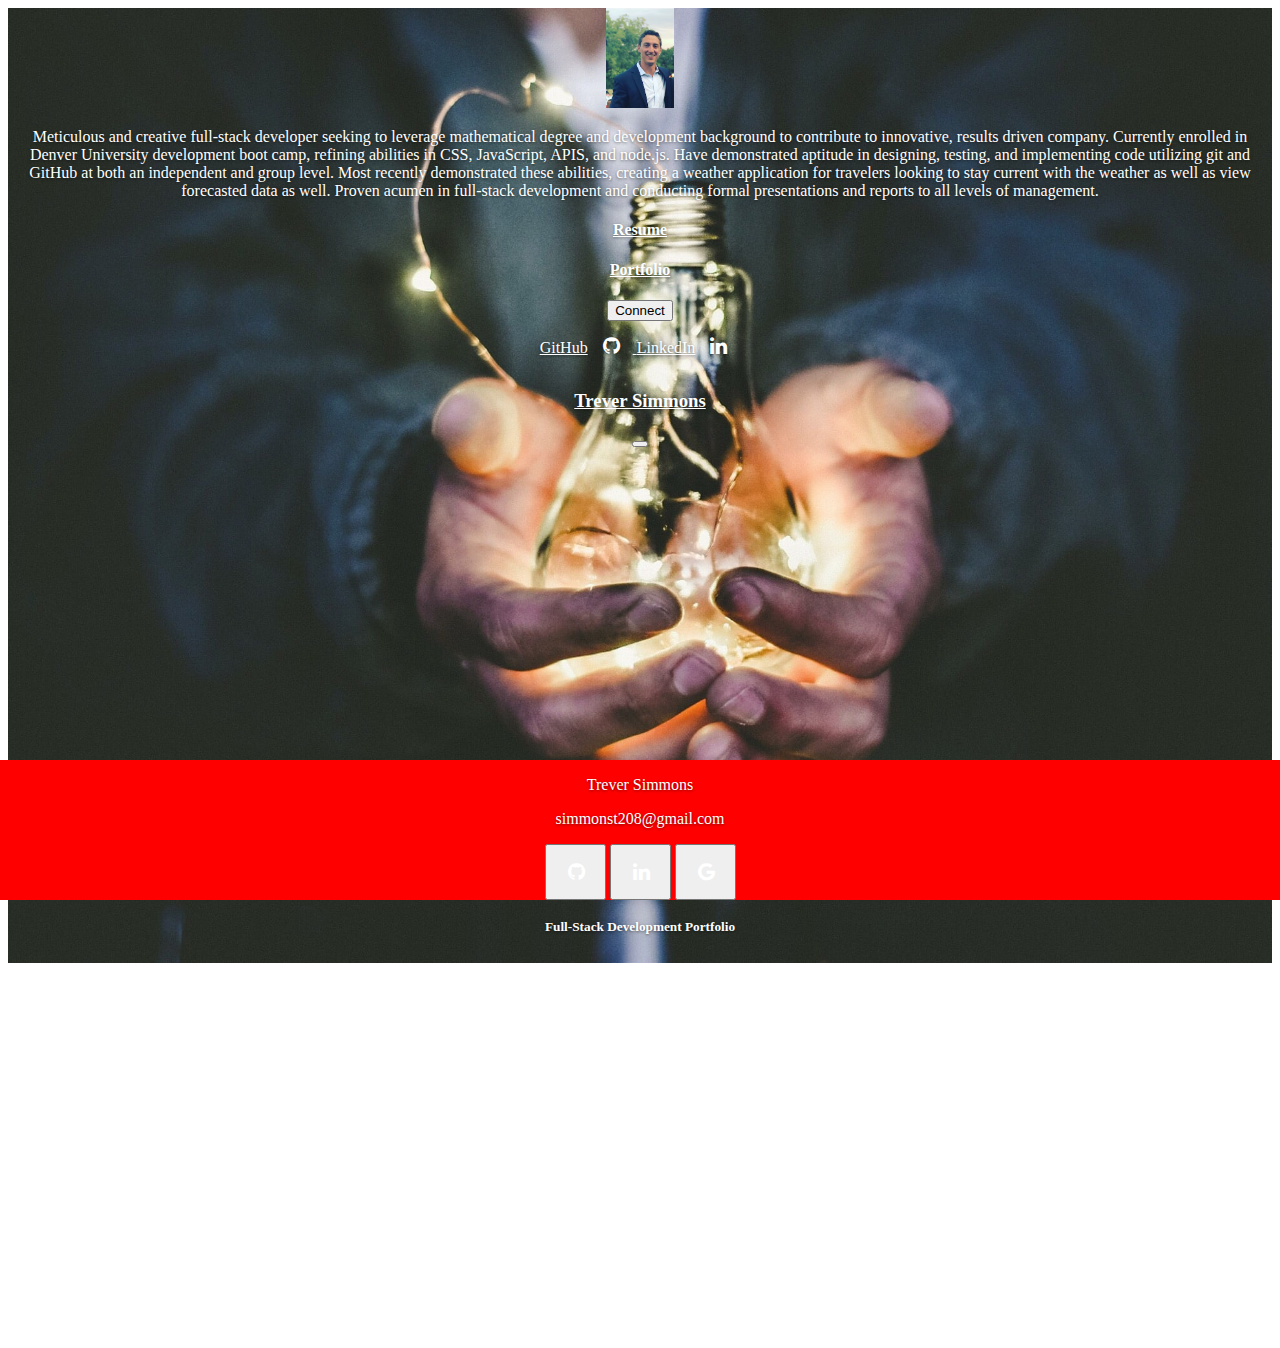
<file: index.html>
<!doctype html>
<html lang="en">

<head>
  <meta charset="utf-8">
  <meta name="viewport" content="width=device-width, initial-scale=1, shrink-to-fit=no">
  <link rel="stylesheet" href="https://stackpath.bootstrapcdn.com/bootstrap/4.5.0/css/bootstrap.min.css"
    integrity="sha384-9aIt2nRpC12Uk9gS9baDl411NQApFmC26EwAOH8WgZl5MYYxFfc+NcPb1dKGj7Sk" crossorigin="anonymous">
  <link rel="stylesheet" href="https://cdnjs.cloudflare.com/ajax/libs/font-awesome/4.7.0/css/font-awesome.min.css">
  <link rel="stylesheet" hrey="assets/bootstrap-social.css">
  <link rel="stylesheet" href="style.css">
  <script src="https://ajax.googleapis.com/ajax/libs/jquery/3.5.1/jquery.min.js"></script>
  <title>T.Simmons Portfolio</title>
</head>

<body>
  <header>
    <div class="collapse bg-dark" id="navbarHeader">
      <div class="container">
        <div class="row">
          <div class="col-sm-8 col-md-7 py-4">
            <img src="assets/prof.jpg" id="myImage" class=" align-self-center mr-3" alt="...">
            <p class="text-muted">Meticulous and creative full-stack developer seeking to leverage mathematical degree and development background to contribute to innovative, results driven company. Currently enrolled in Denver University development boot camp, refining abilities in CSS, JavaScript, APIS, and node.js. Have demonstrated aptitude in designing, testing, and implementing code utilizing git and GitHub at both an independent and group level. Most recently demonstrated these abilities, creating a weather application for travelers looking to stay current with the weather as well as view forecasted data as well. Proven acumen in full-stack development and conducting formal presentations and reports to all levels of management. </p>
          </div>
          <div class="col-sm-4 offset-md-1 py-4">
            <h4 class="text-white"> <a target="_blank" href="assets/simmonsResume.pdf" class="text-white"> Resume </a>
            </h4>
            <h4 class="text-white"> <a href="portfolio.html" class="text-white"> Portfolio </a></h4>
              <div class="btn-group" role="group">
                <button id="btnGroupDrop1" type="button" class="btn btn-secondary dropdown-toggle text-white"
                  data-toggle="dropdown" aria-haspopup="true" aria-expanded="false">
                  Connect
                </button>
                
                <div class="dropdown-menu text-center" aria-labelledby="btnGroupDrop1">
                  <a target="_blank" href="https://github.com/simmonstrever" class="btn btn-block btn-social btn-lg-github">
                    GitHub<span class="fa fa-fw fa-github text-black"></span> 
                   </a>


                <a target="_blank" href="https://www.linkedin.com/in/simmonstrever/" class="btn btn-block btn-social btn-lg-linkedin">
                 LinkedIn<span class="fa fa-linkedin text-black"></span> 
                </a>
                </div>
              </div>
            </div>

          </div>
        </div>
      </div>
    </div>
    </div>
    </div>
    <div class="navbar navbar-dark bg-dark shadow-sm">
      <div class="container d-flex justify-content-between">
        <a href="" class="navbar-brand d-flex align-items-center">
          <h3 id="special"> Trever Simmons </h3>
        </a>
        <button class="navbar-toggler" type="button" data-toggle="collapse" data-target="#navbarHeader"
          aria-controls="navbarHeader" aria-expanded="false" aria-label="Toggle navigation">
          <span class="navbar-toggler-icon"></span>
        </button>
      </div>
    </div>
  </header>





  <div class="site-wrapper">
    <div class="site-wrapper-inner">
      <div class="container">
        <div class="inner cover">
          <h1 class="cover-heading"> Trever Simmons </h1>
          <h5 class="lead">Full-Stack Development Portfolio</h5>
        </div>
      </div>
    </div>
  </div>

  <footer class="footer mt-0">
    <div class="container-fluid padding mt-0 bg-dark">
      <div class="row mb-0 text-center">
        <div class="col-md-12 text-center">
          <p id="signature"> Trever Simmons </p>
          <p id="signature"> simmonst208@gmail.com </p>
          <div class="btn-group pt-0" role="group" aria-label="Basic example">
            <button type="button" class="btn"> <a target="_blank" href="https://github.com/simmonstrever"
                class="btn btn-social-icon btn-github px-0">
                <span class="fa fa-github text-white"></span>
              </a></button>
            <button type="button" class="btn px-0">
              <a target="_blank" href="https://www.linkedin.com/in/simmonstrever/"
                class="btn btn-social-icon btn-lg-linkedin">
                <span class="fa fa-linkedin text-white"></span>
              </a>
            </button>
            <button type="button" class="btn px-0">
              <a target="_blank" href="https://www.linkedin.com/in/simmonstrever/"
                class="btn btn-social btn-block btn-google text-white"><span class="fa fa-google"></span>
              </a>
            </button>
          </div>
        </div>
      </div>
    </div>
  </footer>
</body>

<script src="https://code.jquery.com/jquery-3.5.1.slim.min.js"
  integrity="sha384-DfXdz2htPH0lsSSs5nCTpuj/zy4C+OGpamoFVy38MVBnE+IbbVYUew+OrCXaRkfj" crossorigin="anonymous"></script>
<script src="https://cdn.jsdelivr.net/npm/popper.js@1.16.0/dist/umd/popper.min.js"
  integrity="sha384-Q6E9RHvbIyZFJoft+2mJbHaEWldlvI9IOYy5n3zV9zzTtmI3UksdQRVvoxMfooAo" crossorigin="anonymous"></script>
<script src="https://stackpath.bootstrapcdn.com/bootstrap/4.5.0/js/bootstrap.min.js"
  integrity="sha384-OgVRvuATP1z7JjHLkuOU7Xw704+h835Lr+6QL9UvYjZE3Ipu6Tp75j7Bh/kR0JKI" crossorigin="anonymous"></script>
<script src="script.js"></script>
</body>

</html>
</file>
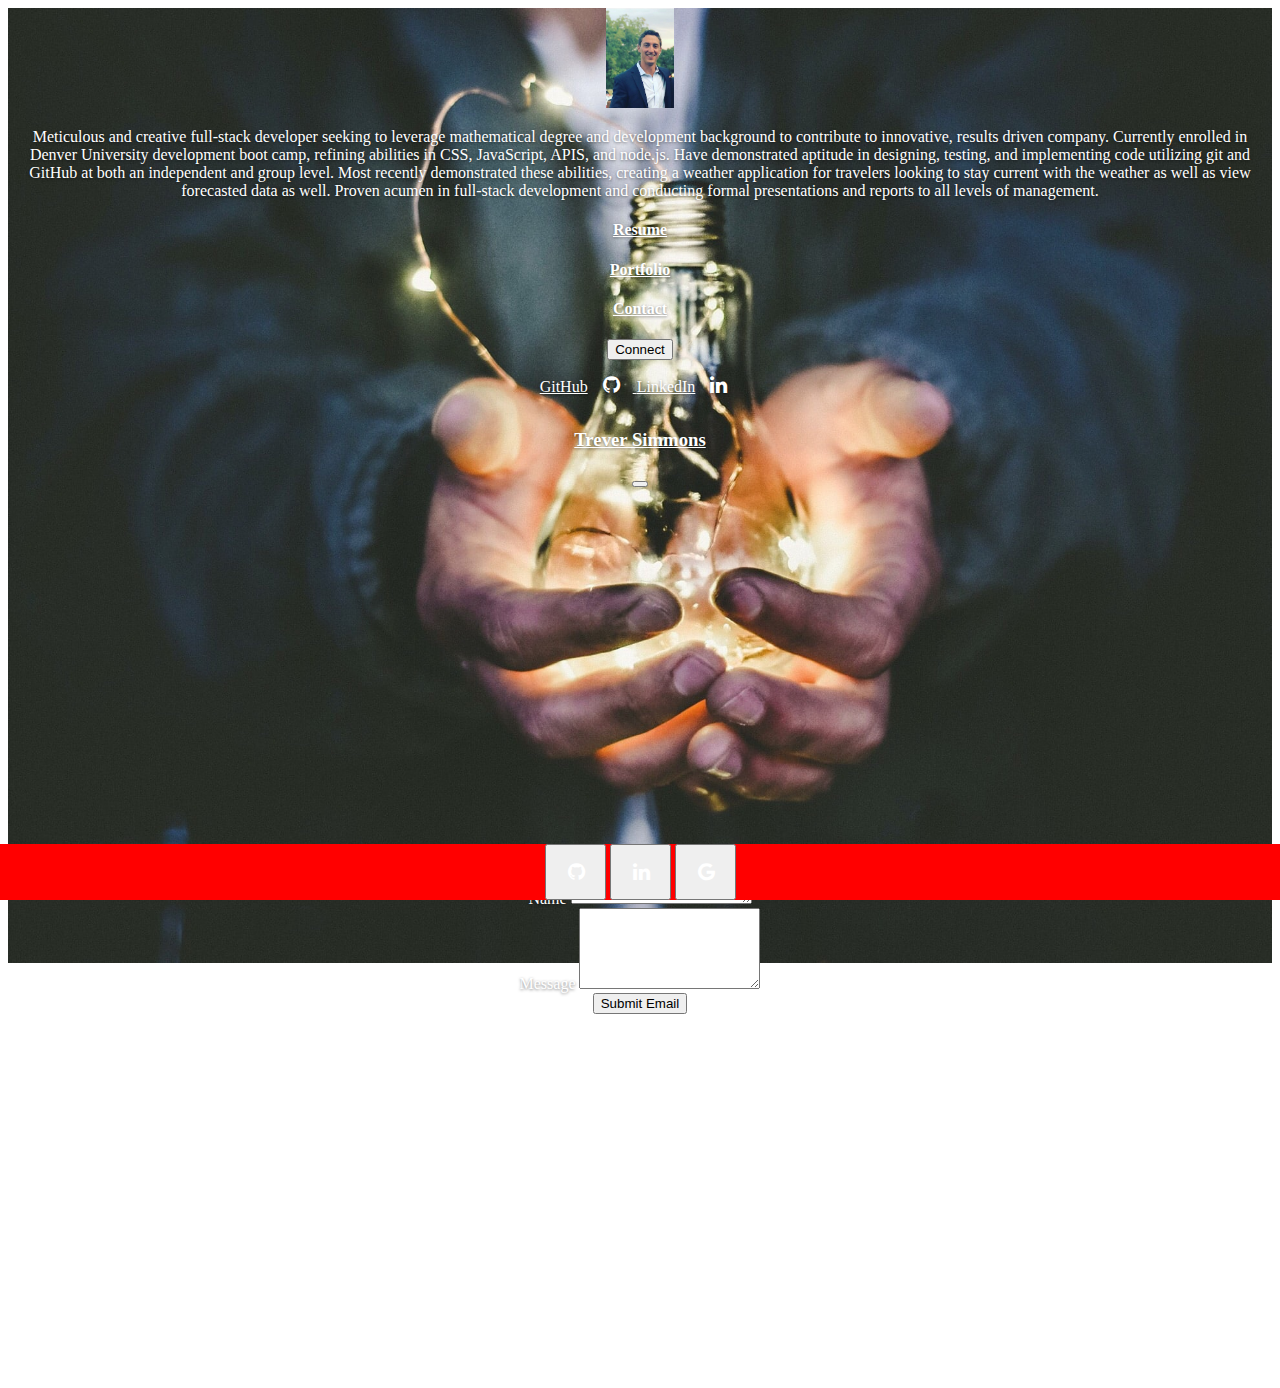
<file: contact.html>
<!doctype html>
<html lang="en">

<head>
  <!-- Required meta tags -->
  <meta charset="utf-8">
  <meta name="viewport" content="width=device-width, initial-scale=1, shrink-to-fit=no">

  <!-- Bootstrap CSS -->
  <link rel="stylesheet" href="https://stackpath.bootstrapcdn.com/bootstrap/4.5.0/css/bootstrap.min.css"
    integrity="sha384-9aIt2nRpC12Uk9gS9baDl411NQApFmC26EwAOH8WgZl5MYYxFfc+NcPb1dKGj7Sk" crossorigin="anonymous">
  <link rel="stylesheet" href="https://cdnjs.cloudflare.com/ajax/libs/font-awesome/4.7.0/css/font-awesome.min.css">
  <link rel="stylesheet" href="style.css">
  <link href="https://fonts.googleapis.com/css2?family=Mrs+Saint+Delafield&display=swap" rel="stylesheet">
  <script src="https://ajax.googleapis.com/ajax/libs/jquery/3.5.1/jquery.min.js"></script>

  <title>T.Simmons Contact</title>
</head>

<body>
  <header>
    <div class="collapse bg-dark" id="navbarHeader">
      <div class="container">
        <div class="row">
          <div class="col-sm-8 col-md-7 py-4">
            <!-- <h4 class="text-white">About</h4> -->
            <img src="assets/prof.jpg" id="myImage" class=" align-self-center mr-3" alt="...">
            <p class="text-muted">Meticulous and creative full-stack developer seeking to leverage mathematical degree and development background to contribute to innovative, results driven company. Currently enrolled in Denver University development boot camp, refining abilities in CSS, JavaScript, APIS, and node.js. Have demonstrated aptitude in designing, testing, and implementing code utilizing git and GitHub at both an independent and group level. Most recently demonstrated these abilities, creating a weather application for travelers looking to stay current with the weather as well as view forecasted data as well. Proven acumen in full-stack development and conducting formal presentations and reports to all levels of management. </p>
          </div>
          <div class="col-sm-4 offset-md-1 py-4">
            <h4 class="text-white"> <a target="_blank" href="assets/Tsimmons_Resume.pdf" class="text-white"> Resume </a>
            </h4>
            <h4 class="text-white"> <a href="portfolio.html" class="text-white"> Portfolio </a></h4>
            <h4 class="text-white"><a href="contact.html" class="text-white"> Contact </a></h4>

              <div class="btn-group" role="group">
                <button id="btnGroupDrop1" type="button" class="btn btn-secondary dropdown-toggle"
                  data-toggle="dropdown" aria-haspopup="true" aria-expanded="false">
                  Connect
                </button>
                
                <div class="dropdown-menu text-center" aria-labelledby="btnGroupDrop1">
                  <a target="_blank" href="https://github.com/simmonstrever" class="btn btn-block btn-social btn-lg-github">
                    GitHub<span class="fa fa-github text-black"></span> 
                   </a>


                <a target="_blank" href="https://www.linkedin.com/in/simmonstrever/" class="btn btn-block btn-social btn-lg-linkedin">
                 LinkedIn<span class="fa fa-linkedin text-black"></span> 
                </a>
                </div>
              </div>
            </div>

          </div>
        </div>
      </div>
    </div>
    </div>
    </div>
    <div class="navbar navbar-dark bg-dark shadow-sm">
      <div class="container d-flex justify-content-between">
        <a href="#" class="navbar-brand d-flex align-items-center">
          <h3 id="special"> Trever Simmons </h3>
        </a>
        <button class="navbar-toggler" type="button" data-toggle="collapse" data-target="#navbarHeader"
          aria-controls="navbarHeader" aria-expanded="false" aria-label="Toggle navigation">
          <span class="navbar-toggler-icon"></span>
        </button>
      </div>
    </div>
  </header>





  <div class="site-wrapper" >

    <div class="site-wrapper-inner">

      <div class="container sky justify-content-center">
        <div class="col-md-6">
            <form>
                <div class="form-group text-center pt-3">
                    <label for="exampleFormControlInput1 " id="special">Email address</label>
                    <input type="email" class="form-control" id="exampleFormControlInput1"
                        placeholder="name@example.com">
                </div>
                <div class="form-group text-center">
                    <label for="exampleFormControlTextarea1 text-white" id="special">Name</label>
                    <textarea class="form-control" id="exampleFormControlTextarea1" rows="1"></textarea>
                </div>
                <div class="form-group text-center">
                    <label for="exampleFormControlTextarea1 text-white" id="special">Message</label>
                    <textarea class="form-control" id="exampleFormControlTextarea1" rows="5"></textarea>
                </div>
                <button class="btn btn-primary" type="submit">Submit Email </button>
            </form>
        </div>
    </div>
      <!-- <div class="container">
        <div class="inner cover">         
          <h1 class="cover-heading"> Contact Me: </h1>
          <form class="needs-validation" novalidate>
            <div class="form-row">
              <div class="col-md-4 mb-3">
                <label for="validationTooltip01">First name</label>
                <input type="text" class="form-control" id="validationTooltip01" placeholder="First name" value="Mark" required>
                <div class="valid-tooltip">
                  Looks good!
                </div>
              </div>
              <div class="col-md-4 mb-3">
                <label for="validationTooltip02">Last name</label>
                <input type="text" class="form-control" id="validationTooltip02" placeholder="Last name" value="Otto" required>
                <div class="valid-tooltip">
                  Looks good!
                </div>
              </div>
              <div class="col-md-4 mb-3">
                <label for="validationTooltipUsername">Username</label>
                <div class="input-group">
                  <div class="input-group-prepend">
                    <span class="input-group-text" id="validationTooltipUsernamePrepend">@</span>
                  </div>
                  <input type="text" class="form-control" id="validationTooltipUsername" placeholder="email" aria-describedby="validationTooltipUsernameAppend" required>
                  <div class="invalid-tooltip">
                    Please choose a unique and valid username.
                  </div>
                </div>
              </div>
            </div>
            <div class="form-row">
              <div class="col-md-6 mb-3">
                <label for="validationTooltip03">City</label>
                <input type="text" class="form-control" id="validationTooltip03" placeholder="City" required>
                <div class="invalid-tooltip">
                  Please provide a valid city.
                </div>
              </div>
              <div class="col-md-3 mb-3">
                <label for="validationTooltip04">State</label>
                <input type="text" class="form-control" id="validationTooltip04" placeholder="State" required>
                <div class="invalid-tooltip">
                  Please provide a valid state.
                </div>
              </div>
              <div class="col-md-3 mb-3">
                <label for="validationTooltip05">Zip</label>
                <input type="text" class="form-control" id="validationTooltip05" placeholder="Zip" required>
                <div class="invalid-tooltip">
                  Please provide a valid zip.
                </div>
              </div>
            </div>
            <button class="btn btn-primary" type="submit">Submit form</button>
          </form> -->
        </div>

      </div>

    </div>
    <footer class="footer mt-0 pt-0">
      <div class="container-fluid padding mt-0 bg-dark">
        <div class="row mb-0 text-center">
          <div class="col-md-12 text-center">
            <div class="btn-group pt-0 mt-0" role="group" aria-label="Basic example">
              <button type="button" class="btn"> <a target="_blank" href="https://github.com/simmonstrever"
                  class="btn btn-social-icon btn-github">
                  <span class="fa fa-github text-white"></span>
                </a></button>
              <button type="button" class="btn">
                <a target="_blank" href="https://www.linkedin.com/in/simmonstrever/"
                  class="btn btn-social-icon btn-lg-linkedin">
                  <span class="fa fa-linkedin text-white"></span>
                </a>
              </button>
              <button type="button" class="btn">
                <a target="_blank" href="https://www.linkedin.com/in/simmonstrever/"
                  class="btn btn-social btn-block btn-google text-white"><span class="fa fa-google"></span>
                </a>
              </button>
            </div>
          </div>
        </div>
      </div>
    </footer>

  </div>

  <!-- <section class="bgimage">
    <div class="container">
      <img src="brick.jpg" class="rounded mx-auto d-block" id="myImage" alt="..."> 
      <div class="col-lg-12 col-md-12 col-sm-12 col-xs-12">
              <div class="media align-items-center">
                <div class="media-body content-center">
                  <img src="brick.jpg" class="img-thumbnail" id="image" alt="...">
                </div>
              </div>
              <h5> Trever Simmons </h5>
              <p>This is a template for a simple marketing or informational website. It includes a large callout called the hero unit and three supporting pieces of content. Use it as a starting point to create something more unique.</p>
              <p><a href="#" class="btn btn-primary btn-large">Learn more »</a></p>
            </div> -->





  <!-- Optional JavaScript -->
  <!-- jQuery first, then Popper.js, then Bootstrap JS -->
  <script src="https://code.jquery.com/jquery-3.5.1.slim.min.js"
    integrity="sha384-DfXdz2htPH0lsSSs5nCTpuj/zy4C+OGpamoFVy38MVBnE+IbbVYUew+OrCXaRkfj"
    crossorigin="anonymous"></script>
  <script src="https://cdn.jsdelivr.net/npm/popper.js@1.16.0/dist/umd/popper.min.js"
    integrity="sha384-Q6E9RHvbIyZFJoft+2mJbHaEWldlvI9IOYy5n3zV9zzTtmI3UksdQRVvoxMfooAo"
    crossorigin="anonymous"></script>
  <script src="https://stackpath.bootstrapcdn.com/bootstrap/4.5.0/js/bootstrap.min.js"
    integrity="sha384-OgVRvuATP1z7JjHLkuOU7Xw704+h835Lr+6QL9UvYjZE3Ipu6Tp75j7Bh/kR0JKI"
    crossorigin="anonymous"></script>
  <script src="script.js"></script>
</body>

</html>
</file>
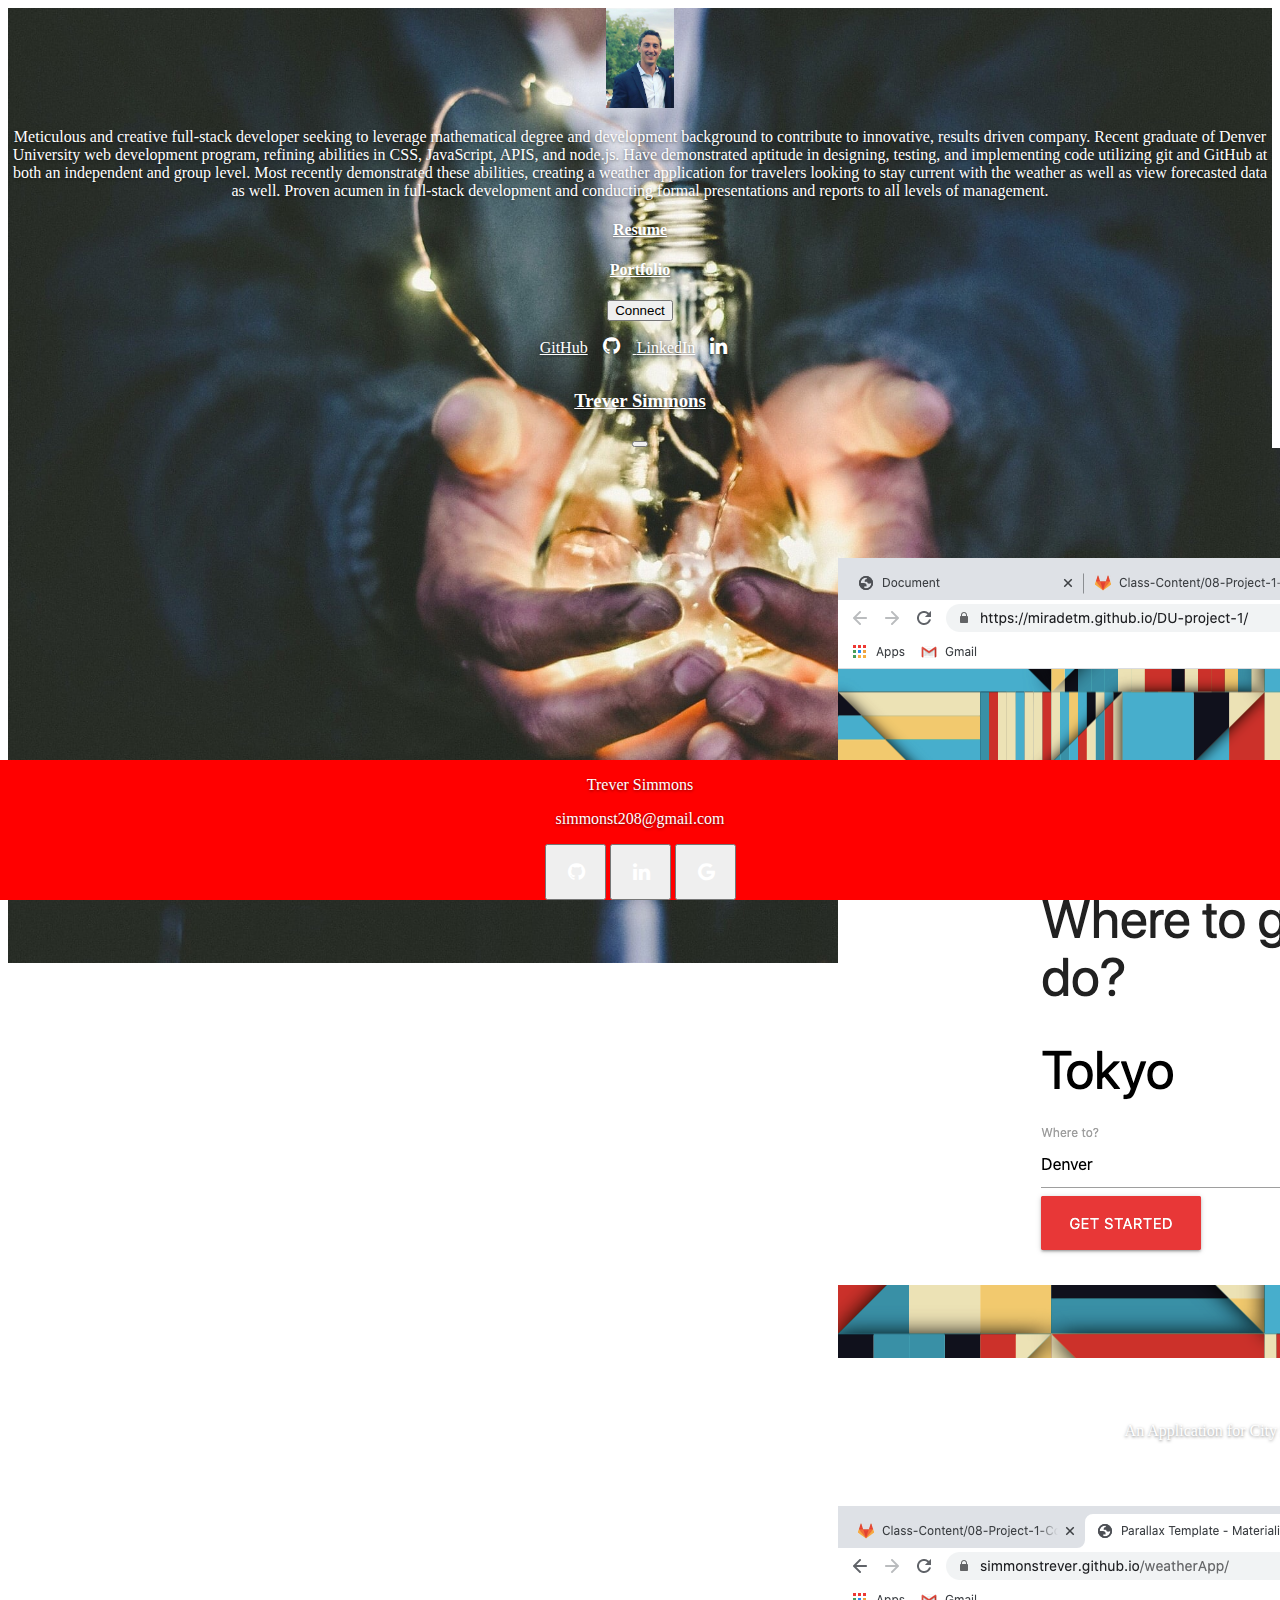
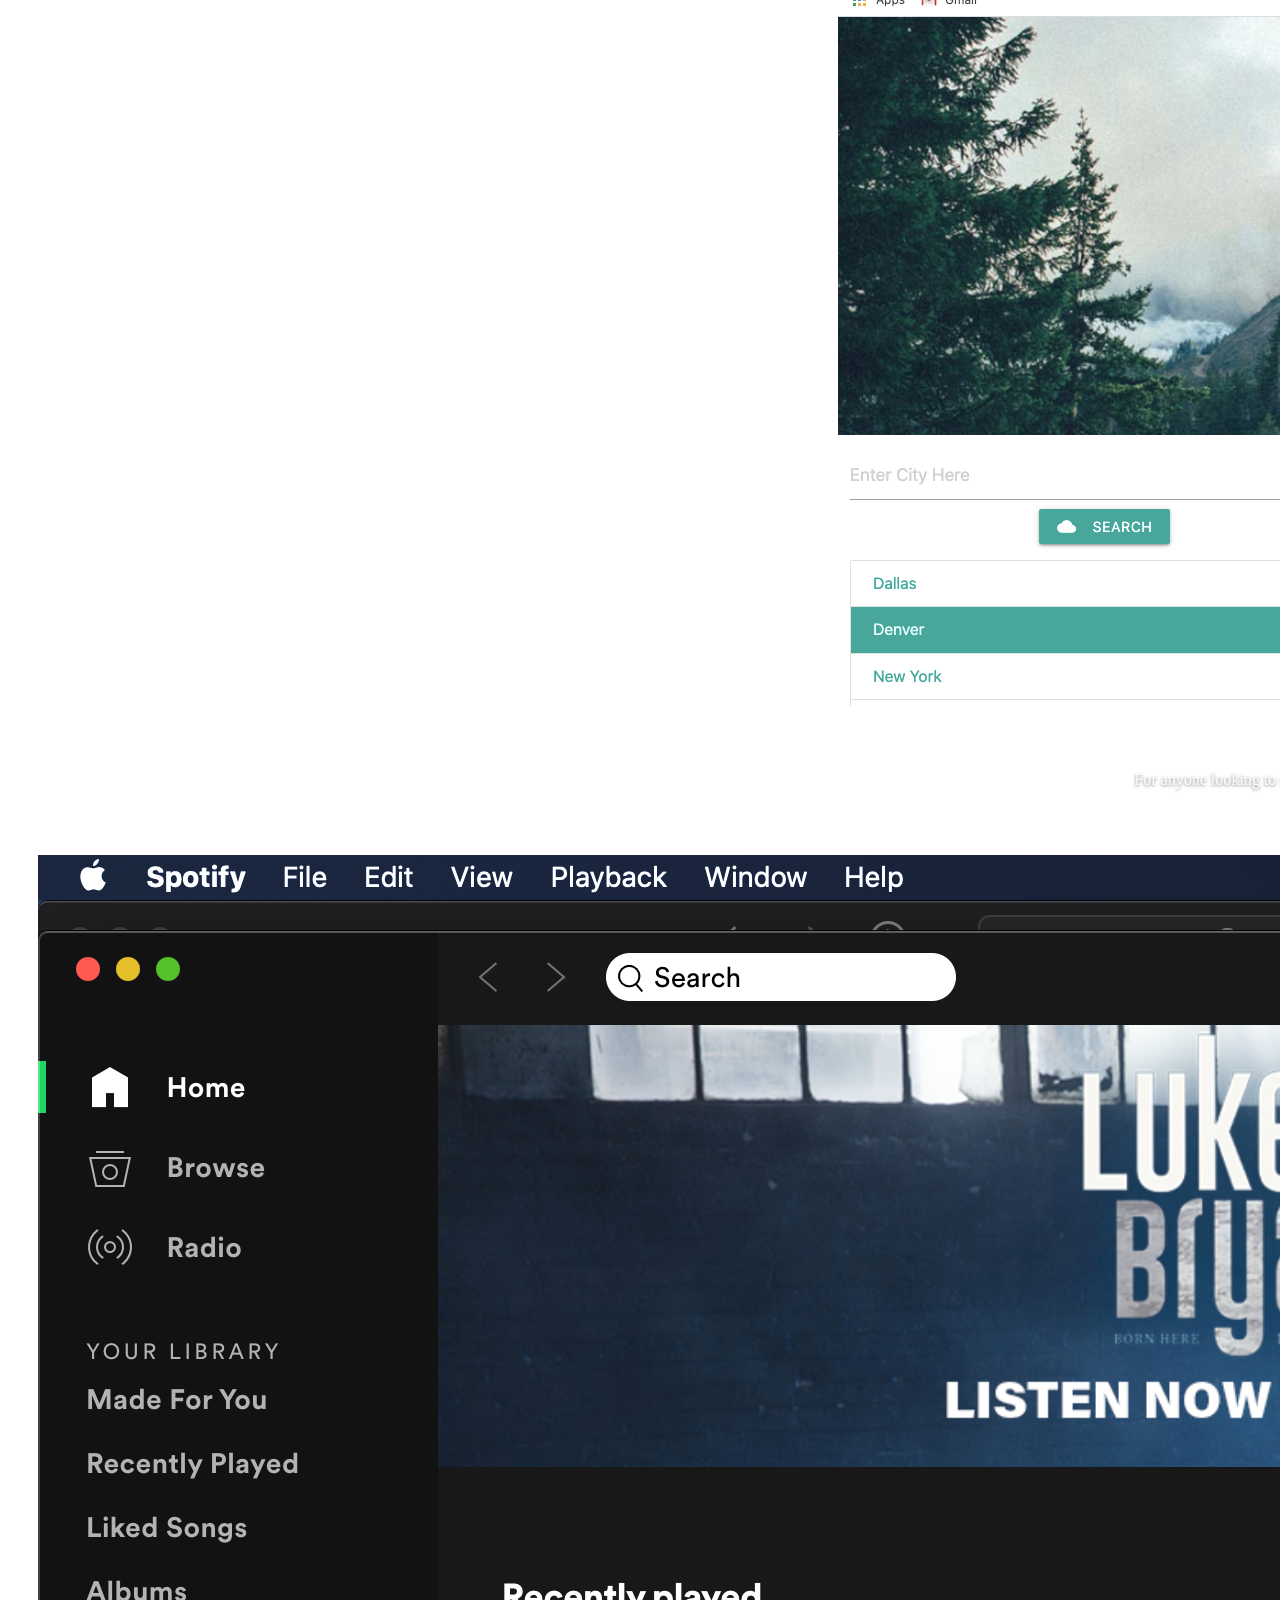
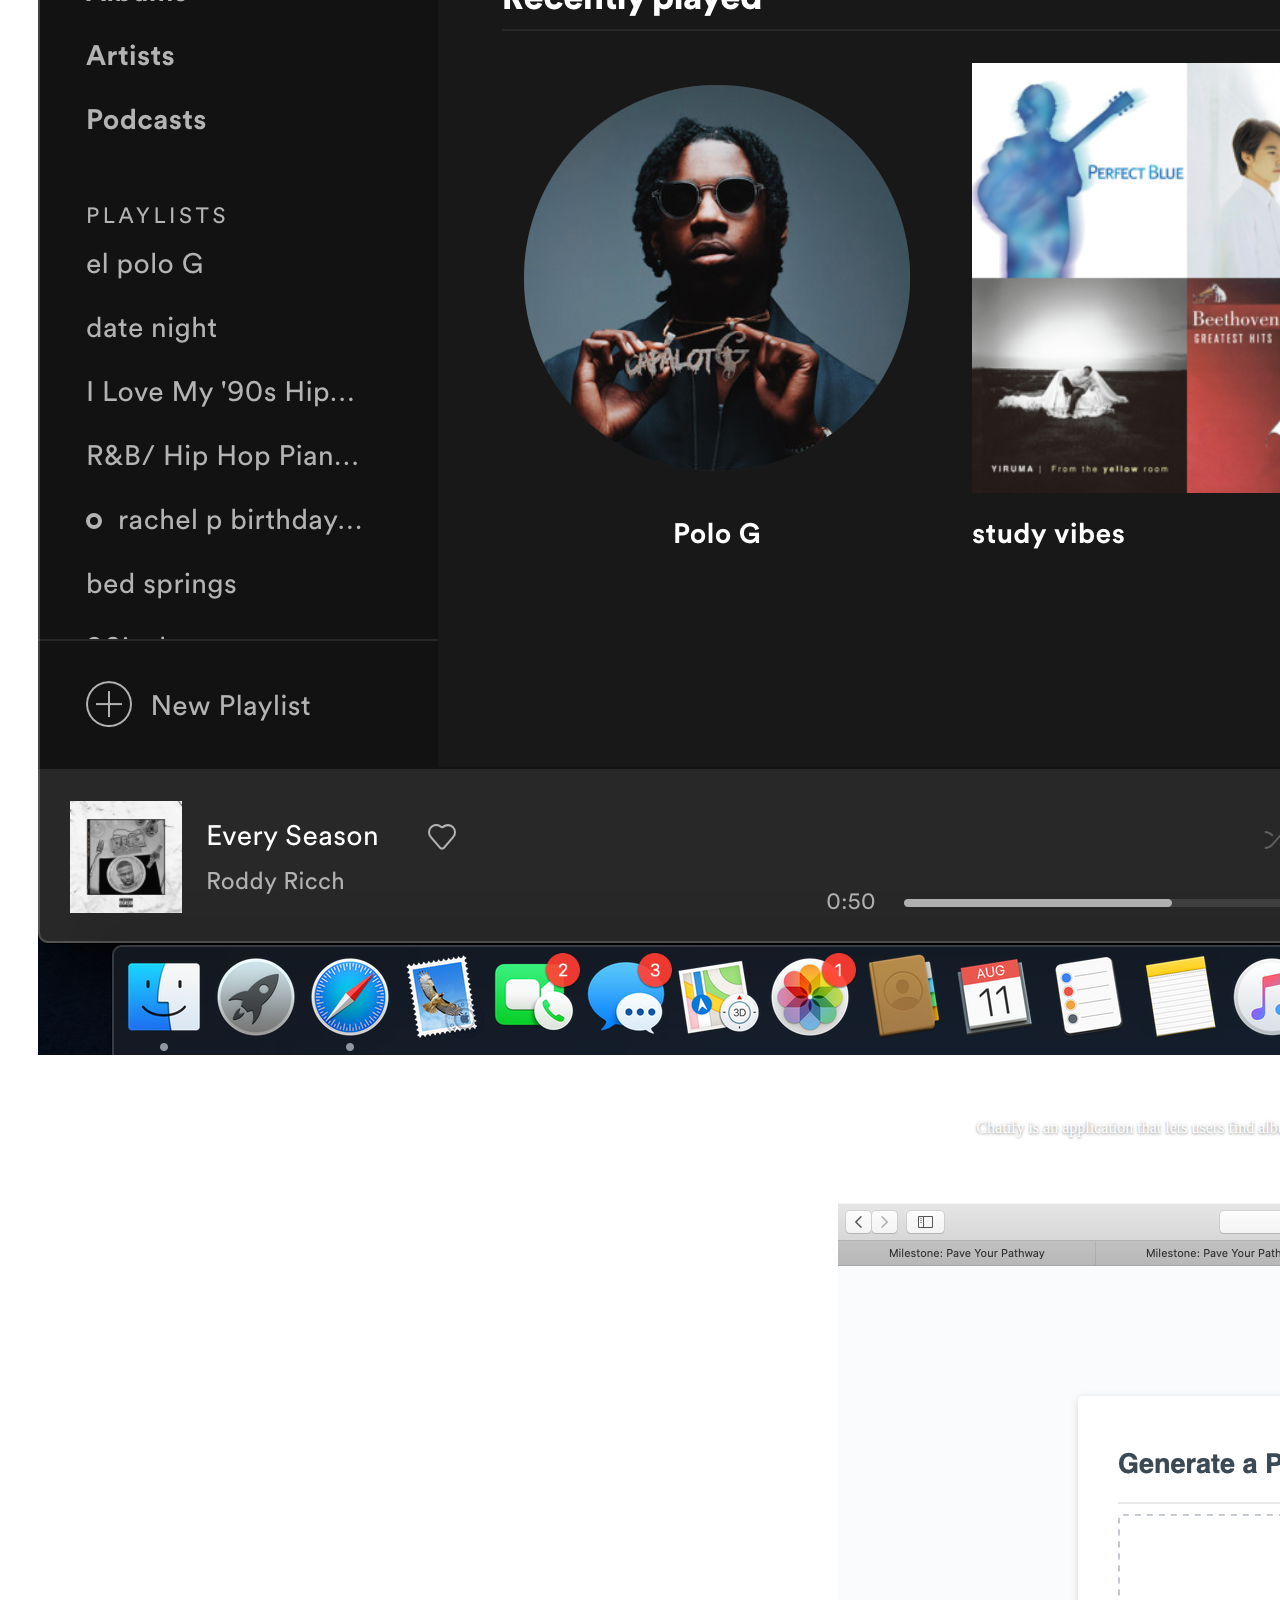
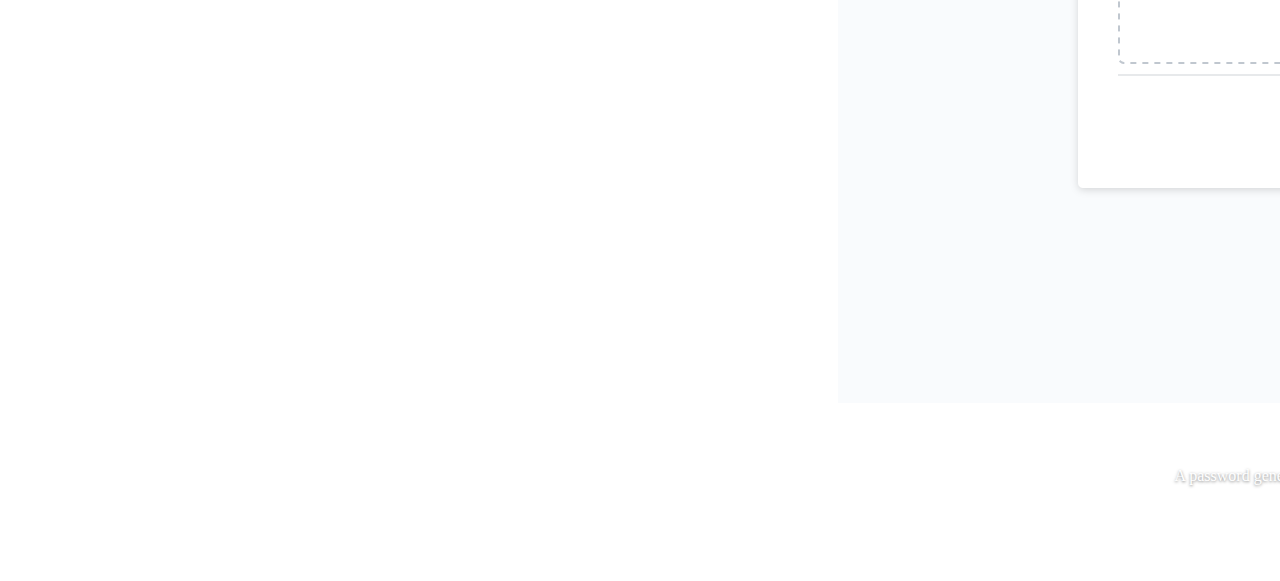
<file: portfolio.html>
<!doctype html>
<html lang="en">

<head>
  <!-- Required meta tags -->
  <meta charset="utf-8">
  <meta name="viewport" content="width=device-width, initial-scale=1, shrink-to-fit=no">

  <!-- Bootstrap CSS -->
  <link rel="stylesheet" href="https://stackpath.bootstrapcdn.com/bootstrap/4.5.0/css/bootstrap.min.css"
    integrity="sha384-9aIt2nRpC12Uk9gS9baDl411NQApFmC26EwAOH8WgZl5MYYxFfc+NcPb1dKGj7Sk" crossorigin="anonymous">
  <link rel="stylesheet" href="https://cdnjs.cloudflare.com/ajax/libs/font-awesome/4.7.0/css/font-awesome.min.css">
  <link rel="stylesheet" href="style.css">
  <script src="https://ajax.googleapis.com/ajax/libs/jquery/3.5.1/jquery.min.js"></script>

  <title>Portfolio</title>
</head>

<body>
  <header>
    <div class="collapse bg-dark" id="navbarHeader">
      <div class="container">
        <div class="row">
          <div class="col-sm-8 col-md-7 py-4">
            <img src="assets/prof.jpg" id="myImage" class=" align-self-center mr-3" alt="...">
            <p class="text-muted">Meticulous and creative full-stack developer seeking to leverage mathematical degree
              and development background to contribute to innovative, results driven company. Recent graduate of Denver
              University web development program, refining abilities in CSS, JavaScript, APIS, and node.js. Have
              demonstrated aptitude in designing, testing, and implementing code utilizing git and GitHub at both an
              independent and group level. Most recently demonstrated these abilities, creating a weather application
              for travelers looking to stay current with the weather as well as view forecasted data as well. Proven
              acumen in full-stack development and conducting formal presentations and reports to all levels of
              management. </p>
          </div>
          <div class="col-sm-4 offset-md-1 py-4">
            <h4 class="text-white"> <a target="_blank" href="assets/simmonsResume.pdf" class="text-white"> Resume </a>
            </h4>
            <h4 class="text-white"> <a href="portfolio.html" class="text-white"> Portfolio </a></h4>
            <div class="btn-group" role="group">
              <button id="btnGroupDrop1" type="button" class="btn btn-secondary dropdown-toggle" data-toggle="dropdown"
                aria-haspopup="true" aria-expanded="false">
                Connect
              </button>
              <div class="dropdown-menu text-center" aria-labelledby="btnGroupDrop1">
                <a target="_blank" href="https://github.com/simmonstrever"
                  class="btn btn-block btn-social btn-lg-github">
                  GitHub<span class="fa fa-github text-black"></span>
                </a>
                <a target="_blank" href="https://www.linkedin.com/in/simmonstrever/"
                  class="btn btn-block btn-social btn-lg-linkedin">
                  LinkedIn<span class="fa fa-linkedin text-black"></span>
                </a>
              </div>
            </div>
          </div>
        </div>
      </div>
    </div>

    <div class="navbar navbar-dark bg-dark shadow-sm">
      <div class="container d-flex justify-content-between">
        <a href="#" class="navbar-brand d-flex align-items-center">
          <h3 id="special"> Trever Simmons </h3>
        </a>
        <button class="navbar-toggler" type="button" data-toggle="collapse" data-target="#navbarHeader"
          aria-controls="navbarHeader" aria-expanded="false" aria-label="Toggle navigation">
          <span class="navbar-toggler-icon"></span>
        </button>
      </div>
    </div>
  </header>




  <div class="site-wrapper">
    <div class="site-wrapper-inner">
      <div class="container">
        <div class="inner cover">
          <h1 class="cover-heading"> Portfolio </h1>
          <div class="card-deck mb-5">
            <div class="card">
              <img src="assets/Project1.png" class="card-img-top" alt="...">
              <div class="card-body">
                <h5 class="card-title text-dark"> Elifino </h5>
                <p class="card-description text-center text-dark"> An Application for City Search, Maps and Language
                  Translation
                  for common phrases of the specified country. </p>
              </div>
              <div class="card-footer">
                <a href="https://miradetm.github.io/DU-project-1/" class="btn btn-social-icon btn-github"><span
                    class="fa fa-github"></span>
                </a>
              </div>
            </div>
            <!-- second card -->
            <div class="card">
              <img src="assets/weatherApp.png" class="card-img-top " alt="...">
              <div class="card-body">
                <h5 class="card-title text-dark"> Weather App </h5>
                <p class="card-description text-center text-dark"> For anyone looking to stay current on the latest
                  weather as well as a five day forecast for the specified area. </p>
              </div>
              <div class="card-footer">
                <a href="https://simmonstrever.github.io/weatherApp/" class="btn btn-social-icon btn-github"><span
                    class="fa fa-github"></span>
                </a>
              </div>
            </div>
            <div class="card">
              <img src="assets/chatify.png" class="card-img-top " alt="...">
              <div class="card-body">
                <h5 class="card-title text-dark"> Chatify </h5>
                <p class="card-description text-center text-dark"> Chatify is an application that lets users find albums
                  of their choosing allows them to post comments and view other user's comments about specified albums.
                </p>
              </div>
              <div class="card-footer">
                <a href="https://github.com/bradpritchett/project2-spotify-form"
                  class="btn btn-social-icon btn-github"><span class="fa fa-github"></span>
                </a>
              </div>
            </div>
            <!-- 3rd card -->
            <div class="card">
              <img src="assets/passwordGenerator.png" class="card-img-top" alt="...">
              <div class="card-body">
                <h5 class="card-title text-dark"> Password Generator </h5>
                <p class="card-description text-center text-dark"> A password generating application that given a
                  specified length generates a random password.. </p>
              </div>
              <div class="card-footer">
                <a href="https://miradetm.github.io/passwordGenerator/" class="btn btn-social-icon btn-github"><span
                    class="fa fa-github"></span>
                </a>
              </div>
            </div>
          </div>
        </div>
      </div>
    </div>
  </div>

  <footer class="footer mt-0 pt-0">
    <div class="container-fluid padding mt-0 bg-dark">
      <div class="row mb-0 text-center">
        <div class="col-md-12 text-center">
          <p id="signature"> Trever Simmons </p>
          <p id="signature"> simmonst208@gmail.com </p>
          <div class="btn-group pt-0" role="group" aria-label="Basic example">
            <button type="button" class="btn"> <a target="_blank" href="https://github.com/simmonstrever"
                class="btn btn-social-icon btn-github">
                <span class="fa fa-github text-white"></span>
              </a></button>
            <button type="button" class="btn">
              <a target="_blank" href="https://www.linkedin.com/in/simmonstrever/"
                class="btn btn-social-icon btn-lg-linkedin">
                <span class="fa fa-linkedin text-white"></span>
              </a>
            </button>
            <button type="button" class="btn">
              <a target="_blank" href="https://www.linkedin.com/in/simmonstrever/"
                class="btn btn-social btn-block btn-google text-white"><span class="fa fa-google"></span>
              </a>
            </button>
          </div>
        </div>
      </div>
    </div>
  </footer>


  <script src="https://code.jquery.com/jquery-3.5.1.slim.min.js"
    integrity="sha384-DfXdz2htPH0lsSSs5nCTpuj/zy4C+OGpamoFVy38MVBnE+IbbVYUew+OrCXaRkfj"
    crossorigin="anonymous"></script>
  <script src="https://cdn.jsdelivr.net/npm/popper.js@1.16.0/dist/umd/popper.min.js"
    integrity="sha384-Q6E9RHvbIyZFJoft+2mJbHaEWldlvI9IOYy5n3zV9zzTtmI3UksdQRVvoxMfooAo"
    crossorigin="anonymous"></script>
  <script src="https://stackpath.bootstrapcdn.com/bootstrap/4.5.0/js/bootstrap.min.js"
    integrity="sha384-OgVRvuATP1z7JjHLkuOU7Xw704+h835Lr+6QL9UvYjZE3Ipu6Tp75j7Bh/kR0JKI"
    crossorigin="anonymous"></script>
  <script src="script.js"></script>
</body>

</html>
</file>
<file: style.css>
.bd-placeholder-img {
  font-size: 1.125rem;
  text-anchor: middle;
  -webkit-user-select: none;
  -moz-user-select: none;
  -ms-user-select: none;
  user-select: none;
}

@media (min-width: 768px) {
  .bd-placeholder-img-lg {
    font-size: 3.5rem;
  }
}

.col {
    background-color: red;
}



  body{
      background-image: url("assets/hero.jpg");
      background-repeat: no-repeat;
  background-position: center;
  background-size:cover;
  background-attachment: fixed;
  z-index: 10;
  }
 

#myImage{
  height: 100px;
  position: center;
  
}

/*
 * Globals
 */

/* Links */
a,
a:focus,
a:hover {
  color: #fff;
}

/* Custom default button */
.btn-default,
.btn-default:hover,
.btn-default:focus {
  color: #333;
  text-shadow: none; /* Prevent inheritence from `body` */
  background-color: #fff;
  border: 1px solid #fff;
}

#fa-instagram{

  padding: 15px;
  font-size: 20px;
  width: 30px;
  text-align: center;
  text-decoration: none;
  border-radius: 50%;

}

.footer {
  position: fixed;
  left: 0;
  bottom: 0;
  width: 100%;
  background-color: red;
  color: white;
  text-align: center;
}


/*
 * Base structure
 */

html, body {
  height: 100%;
  background-color: #fff;
}
body {
  color: #fff;
  text-align: center;
  text-shadow: 0 1px 3px rgba(0,0,0,.5);
}

/* Extra markup and styles for table-esque vertical and horizontal centering */
.site-wrapper {
  display: table;
  width: 100%;
  height: 100%;
  background-image: url("assets/hero.jpg");
  width:100%;
  height:100%;
  background: url("assets/hero.jpg");
  background-repeat: no-repeat;
  background-position: center;
  background-size:cover;
  background-attachment: fixed;
  z-index: 10;
  /*height: 100%; */
  /*min-height: 100%;*/
}
.site-wrapper-inner {
  display: table-cell;
  vertical-align: top;
}
.cover-container {
  margin-right: auto;
  margin-left: auto;
}

/* Padding for spacing */
.inner {
  padding: 30px;
}


/*

/*
 * Affix and center
 */

@media (min-width: 768px) {
  /* Pull out the header and footer */
  .masthead {
    position: fixed;
    top: 0;
  }
  /* Start the vertical centering */
  .site-wrapper-inner {
    vertical-align: middle;
  }

}

/* gives a google font to my name in the header */
#special{
  font-family: 'Italiana', serif;
  color: white;
 }

 #signature{
  font-family: 'Mrs Saint Delafield', cursive;
}

#special{
  font-family: 'Italiana', serif;
  color: white;
 }



/* Style all font awesome icons */
.fa {
  padding: 15px;
  font-size: 20px;
  width: 15px;
  text-align: center;
  text-decoration: none;
  border-radius: 50%;
}

/* Add a hover effect if you want */
.fa:hover {
  opacity: 0.7;
}

/* Set a specific color for each brand */

/* Facebook */
.fa-facebook {
  background: #3B5998;
  color: white;
}

/* Twitter */
.fa-twitter {
 
  color: white;
}
</file>
